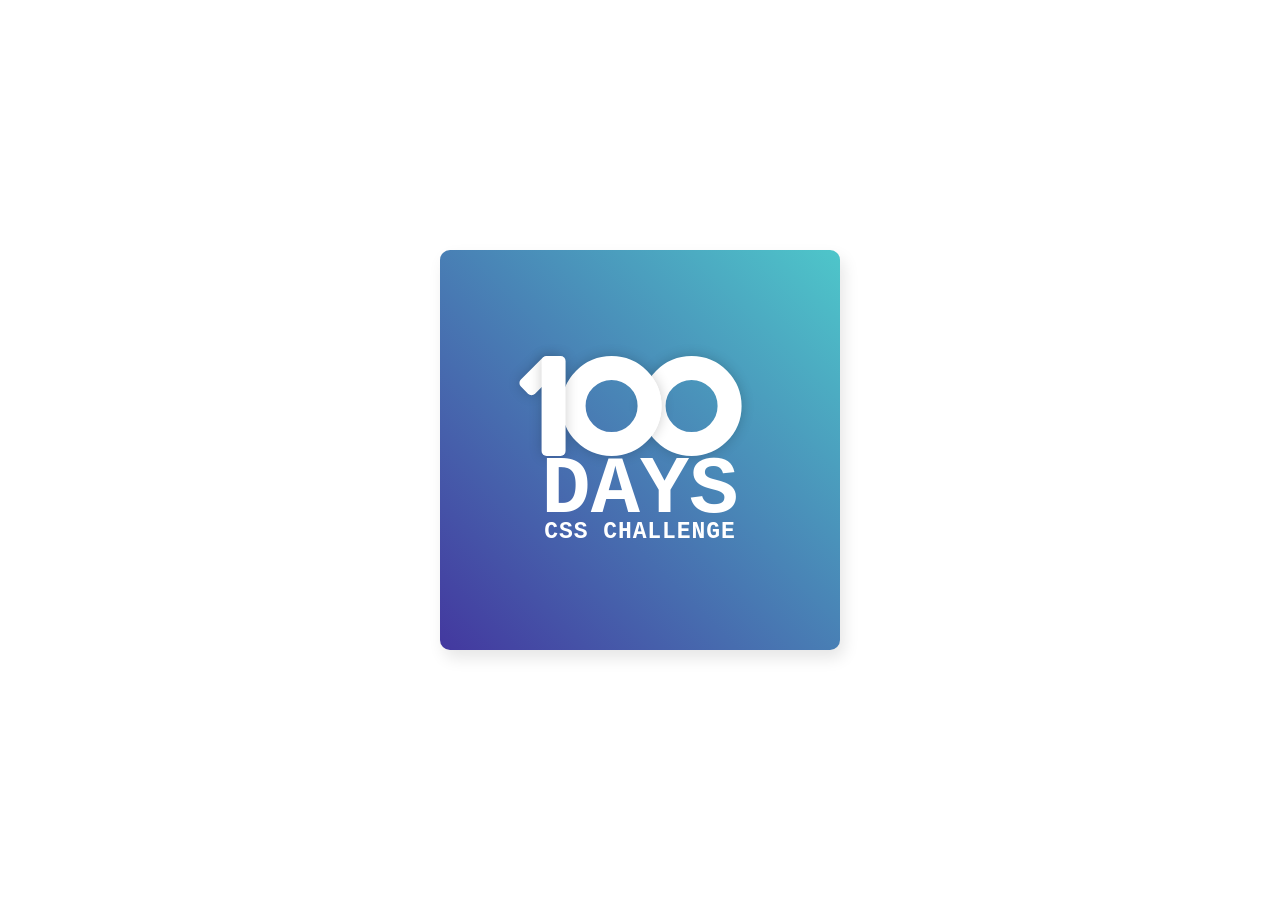
<file: days/1/index.html>
<!DOCTYPE html>
<html lang="en">
  <head>
    <link rel="stylesheet" type="text/css" href="index.css" />
  </head>
  <body>
    <div class="frame">
      <div class="center">
        <div class="number-container">
          <div class="one"></div>
          <div class="zero"></div>
          <div class="zero"></div>
        </div>
        <p class="main-text">DAYS</p>
        <p class="sub-text">css challenge</p>
      </div>
    </div>
  </body>
</html>
</file>
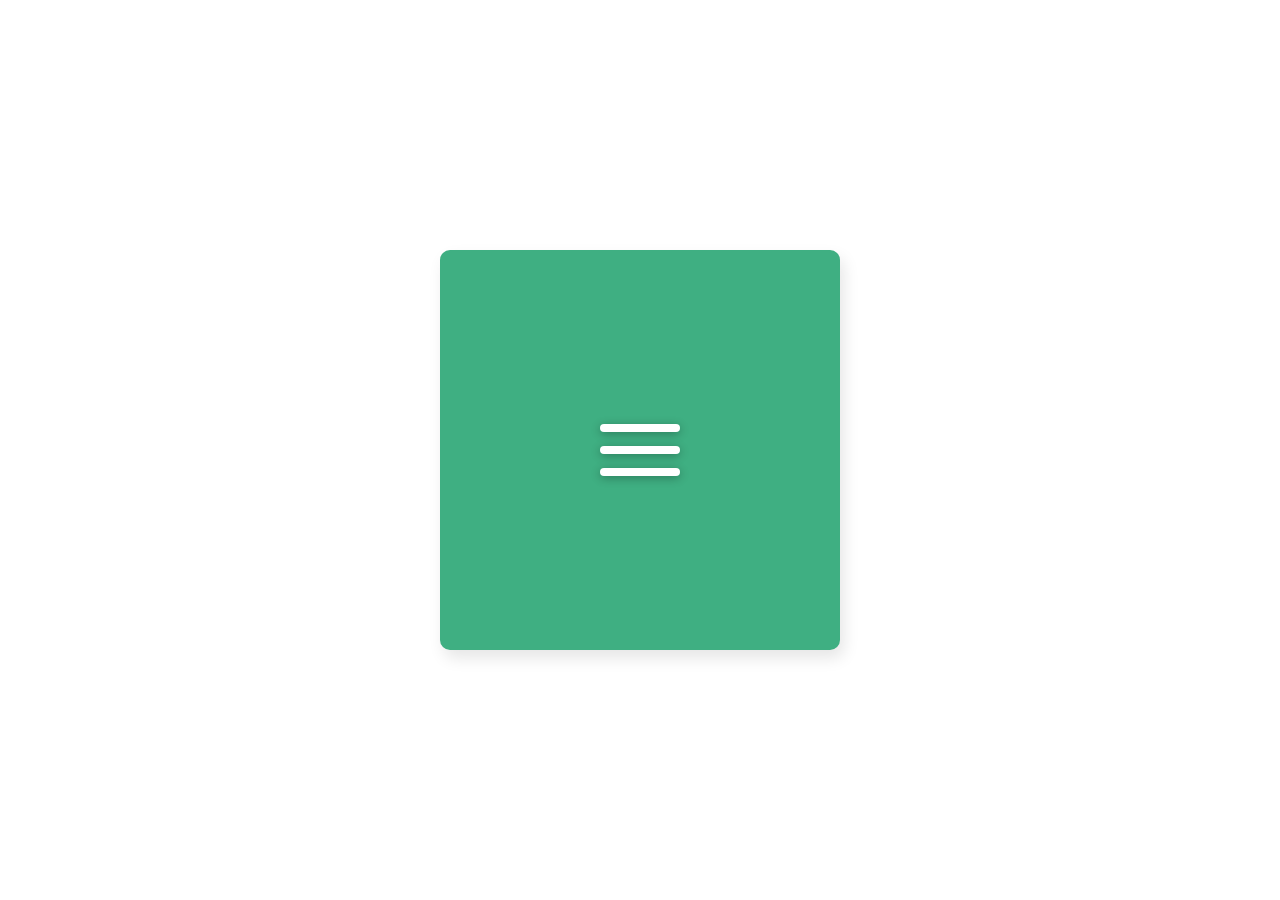
<file: days/2/index.html>
<!DOCTYPE html>
<html lang="en">
  <head>
    <link rel="stylesheet" type="text/css" href="index.css" />
  </head>
  <body>
    <div class="frame">
      <label>
        <input type="checkbox" id="toggle" />
        <div></div>
        <div></div>
        <div></div>
      </label>
    </div>
  </body>
</html>
</file>
<file: days/1/index.css>
// delete the following line if no text is used
// edit the line if you wanna use other fonts
@import url(https://fonts.googleapis.com/css?family=Open+Sans:700,300);

body {
  position: relative;
  width: 100dvw;
  height: 100dvh;
  margin: 0;
}

.frame {
  position: absolute;
  top: 50%;
  left: 50%;
  width: 400px;
  height: 400px;
  margin-top: -200px;
  margin-left: -200px;
  border-radius: 2px;
  box-shadow: 4px 8px 16px 0 rgba(0, 0, 0, 0.1);
  overflow: hidden;
  background: #fff;
  color: #333;
  font-family: "Open Sans", Helvetica, sans-serif;
  -webkit-font-smoothing: antialiased;
  -moz-osx-font-smoothing: grayscale;
  background-image: linear-gradient(45deg, #43389f, #4ec6ca);
  border-radius: 10px;
}

.center {
  position: absolute;
  top: 50%;
  left: 50%;
  transform: translate(-50%, -50%);
  color: white;
  display: flex;
  align-items: center;
  justify-content: center;
  flex-direction: column;
  font-family: "Courier New", "Courier", sans-serif;
  font-weight: bold;
}

.number-container {
  height: 100px;
  width: 100%;
  margin-bottom: 5px;
}

.number-container > div {
  box-shadow: 0 0 13px 0 rgba(0, 0, 0, 0.2);
}

.one {
  width: 24px;
  height: 100px;
  background-color: white;
  border-radius: 5px;
  box-shadow: 0 0 13px 0 rgba(0, 0, 0, 0.2);
  z-index: 1;
}

.one:before {
  content: "";
  display: block;
  width: 20px;
  height: 40px;
  background-color: white;
  border-radius: 5px;
  transform: rotate(45deg);
  position: absolute;
  top: 0;
  left: -13px;
  z-index: -1;
  box-shadow: 0 0 13px 0 rgba(0, 0, 0, 0.2);
}

.zero {
  width: 100px;
  height: 100px;
  border-radius: 50%;
  border: 24px solid white;
  box-sizing: border-box;
  position: absolute;
  top: 0;
  left: 20px;
  z-index: -1;
}

.zero:first-child {
  top: 0;
  left: 20px;
}

.zero:last-child {
  top: 0;
  left: 100px;
  z-index: -2;
}

.main-text {
  font-size: 82px;
  line-height: 60px;

  text-transform: uppercase;
  margin: 0;
}

.sub-text {
  font-size: 23px;
  font-weight: 600;
  line-height: 1;
  text-transform: uppercase;
  margin: 0;
  letter-spacing: 0.04em;
}
</file>
<file: days/2/index.css>
// delete the following line if no text is used
// edit the line if you wanna use other fonts
@import url(https://fonts.googleapis.com/css?family=Open+Sans:700,300);

body {
  position: relative;
  width: 100dvw;
  height: 100dvh;
  margin: 0;
}

.frame {
  position: absolute;
  top: 50%;
  left: 50%;
  width: 400px;
  height: 400px;
  margin-top: -200px;
  margin-left: -200px;
  border-radius: 2px;
  box-shadow: 4px 8px 16px 0 rgba(0, 0, 0, 0.1);
  overflow: hidden;
  background: #fff;
  color: #333;
  font-family: "Open Sans", Helvetica, sans-serif;
  -webkit-font-smoothing: antialiased;
  -moz-osx-font-smoothing: grayscale;
  border-radius: 10px;
  background-color: #3faf82;
  display: flex;
  justify-content: center;
  align-items: center;
}

#toggle {
  display: none;
}

label {
  cursor: pointer;
}

label > div {
  width: 80px;
  height: 8px;
  background-color: white;
  border-radius: 10px;
  box-shadow: 0 2px 10px 0 rgba(0, 0, 0, 0.3);
}

label > div:nth-child(3) {
  margin-top: 14px;
  margin-bottom: 14px;
}

@keyframes open-first {
  0% {
    transform: translate(0, 0);
  }
  10% {
    transform: translate(0, -5px);
  }
  50% {
    transform: translate(0, 22px);
  }
  80% {
    transform: translate(0, 22px) rotate(60deg);
  }
  100% {
    transform: translate(0, 22px) rotate(45deg);
  }
}

@keyframes close-first {
  0% {
    transform: translate(0, 22px) rotate(45deg);
  }
  15% {
    transform: translate(0, 22px) rotate(70deg);
  }
  50% {
    transform: translate(0, 22px);
  }
  85% {
    transform: translate(0, -5px);
  }
  100% {
    transform: translate(0, 0);
  }
}

label:has(input:checked) > div:nth-child(2) {
  animation: open-first 1s ease-in-out forwards;
}

label:not(:has(input:checked)) > div:nth-child(2) {
  animation: close-first 1s ease-in-out forwards;
}

@keyframes open-second {
  0% {
    opacity: 1;
    transform: scale(1);
  }
  100% {
    opacity: 0;
    transform: scale(0);
  }
}

@keyframes close-second {
  0% {
    opacity: 0;
    transform: scale(0);
  }
  30% {
    opacity: 0;
    transform: scale(0);
  }
  85% {
    opacity: 1;
    transform: scale(1.1);
  }
  100% {
    opacity: 1;
    transform: scale(1);
  }
}

label:has(input:checked) > div:nth-child(3) {
  animation: open-second 1s ease-in-out forwards;
}

label:not(:has(input:checked)) > div:nth-child(3) {
  animation: close-second 1s ease-in-out forwards;
}

@keyframes open-third {
  0% {
    transform: translate(0, 0);
  }
  15% {
    transform: translate(0, 5px);
  }
  50% {
    transform: translate(0, -22px);
  }
  80% {
    transform: translate(0, -22px) rotate(160deg);
  }
  100% {
    transform: translate(0, -22px) rotate(135deg);
  }
}

@keyframes close-third {
  0% {
    transform: translate(0, -22px) rotate(135deg);
  }
  15% {
    transform: translate(0, -22px) rotate(170deg);
  }
  50% {
    transform: translate(0, -22px);
  }
  85% {
    transform: translate(0, 5px);
  }
  100% {
    transform: translate(0, 0);
  }
}

label:has(input:checked) > div:nth-child(4) {
  animation: open-third 1s ease-in-out forwards;
}

label:not(:has(input:checked)) > div:nth-child(4) {
  animation: close-third 1s ease-in-out forwards;
}
</file>
